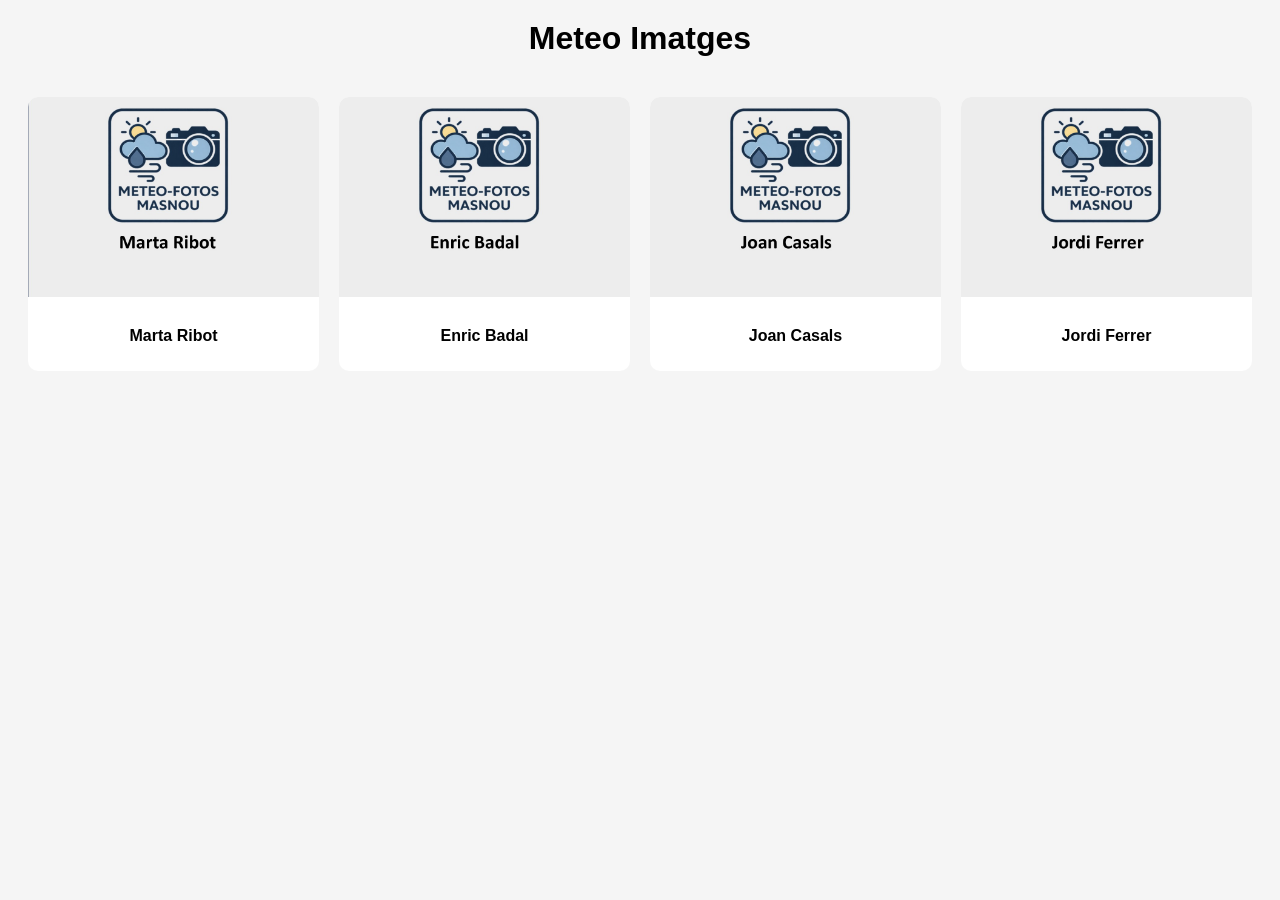
<file: index.html>
<!DOCTYPE html>
<html>
<head>
  <meta charset="UTF-8">
  <title>Meteo Imatges</title>
  <link rel="stylesheet" href="style.css">
</head>

<body>

<h1>Meteo Imatges</h1>

<div class="grid">

  <a href="marta-ribot.html" class="card">
    <img src="images/marta-ribot/portada.jpg" loading="lazy">
    <p>Marta Ribot</p>
  </a>

  <a href="enric-badal.html" class="card">
    <img src="images/enric-badal/portada.jpg" loading="lazy">
    <p>Enric Badal</p>
  </a>

  <a href="joan-casals.html" class="card">
    <img src="images/joan-casals/portada.jpg" loading="lazy">
    <p>Joan Casals</p>
  </a>

  <a href="jordi-ferrer.html" class="card">
    <img src="images/jordi-ferrer/portada.jpg" loading="lazy">
    <p>Jordi Ferrer</p>
  </a>

</div>

</body>
</html>
</file>
<file: style.css>
body {
  font-family: Arial;
  text-align: center;
  background: #f5f5f5;
}

h1 {
  margin: 20px;
}

.grid {
  display: grid;
  grid-template-columns: repeat(auto-fit, minmax(250px, 1fr));
  gap: 20px;
  padding: 20px;
}

.card {
  background: white;
  border-radius: 10px;
  overflow: hidden;
  text-decoration: none;
  color: black;
}

.card img {
  width: 100%;
  height: 200px;
  object-fit: cover;
}

.card p {
  padding: 10px;
  font-weight: bold;
}
.gallery {
  display: grid;
  grid-template-columns: repeat(auto-fit, minmax(280px, 1fr));
  gap: 20px;
  padding: 20px;
}

.gallery img {
  width: 100%;
  border-radius: 10px;
  display: block;
}
</file>
